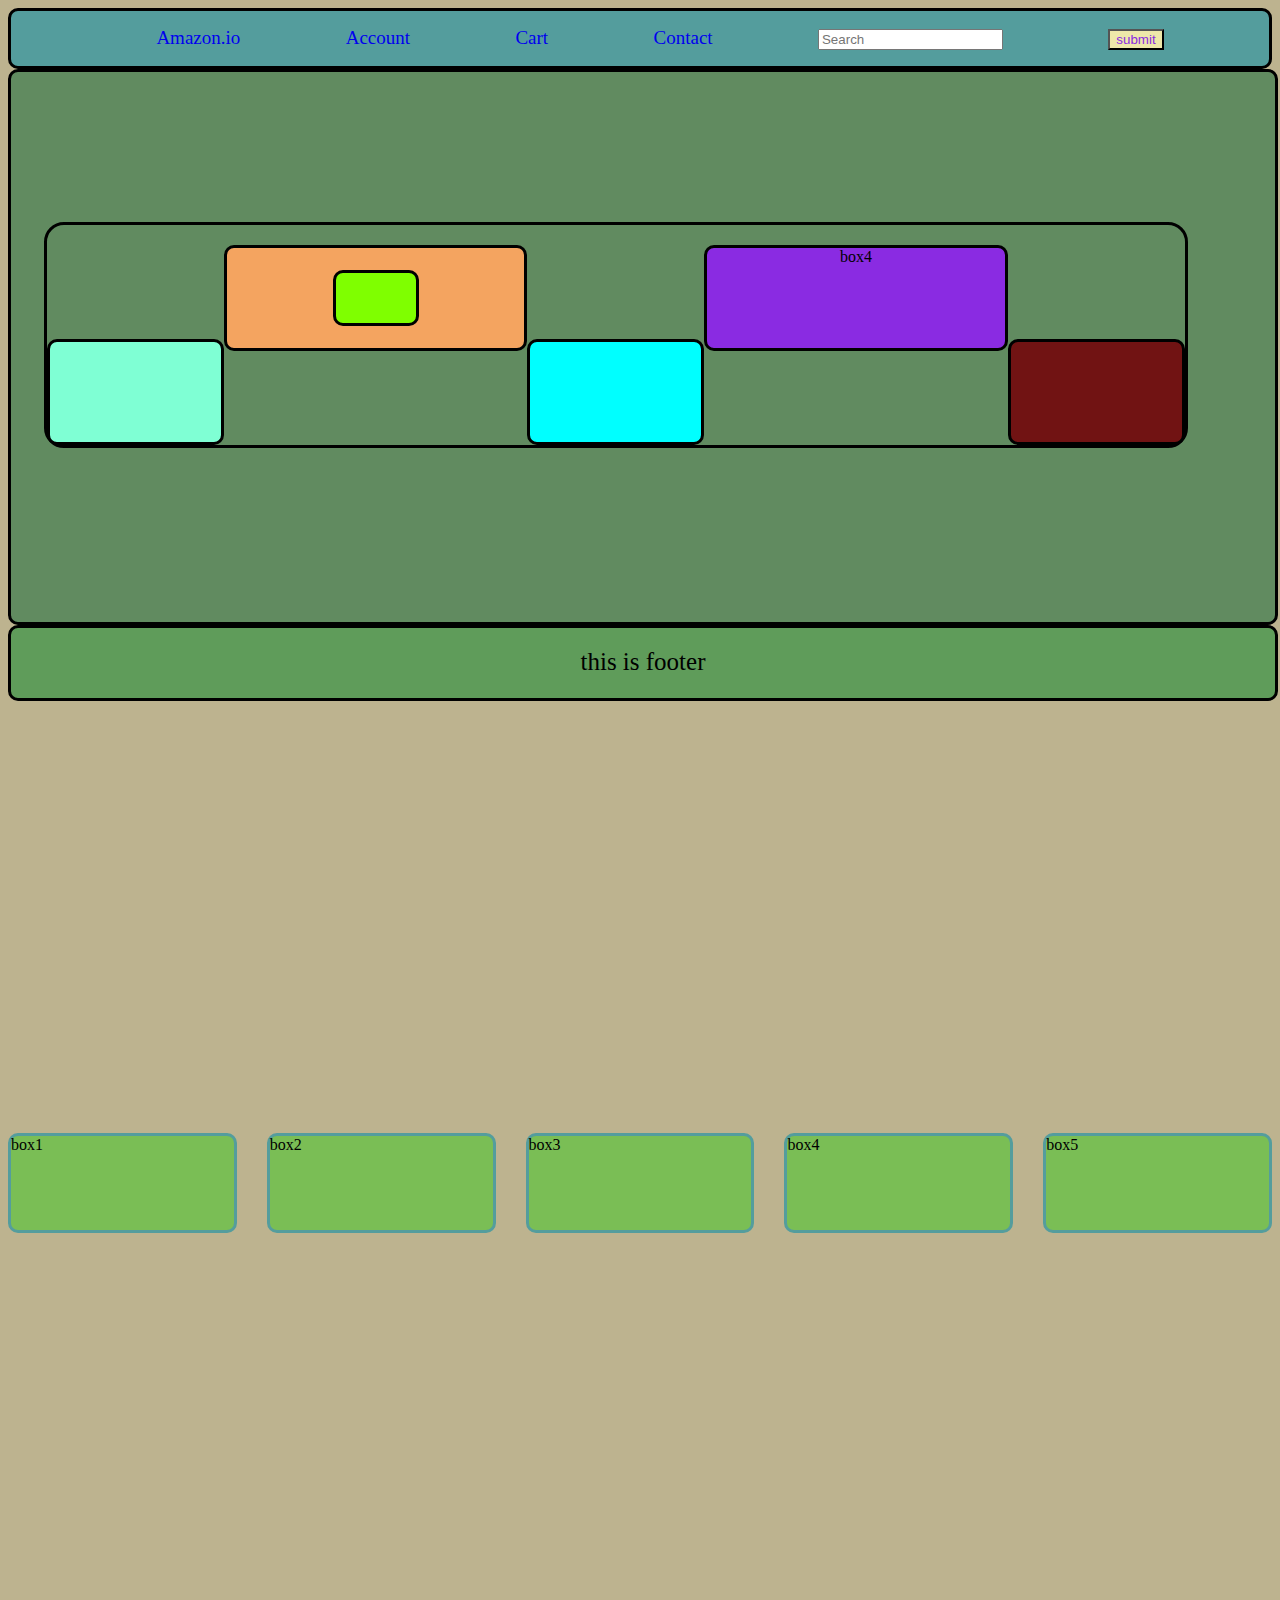
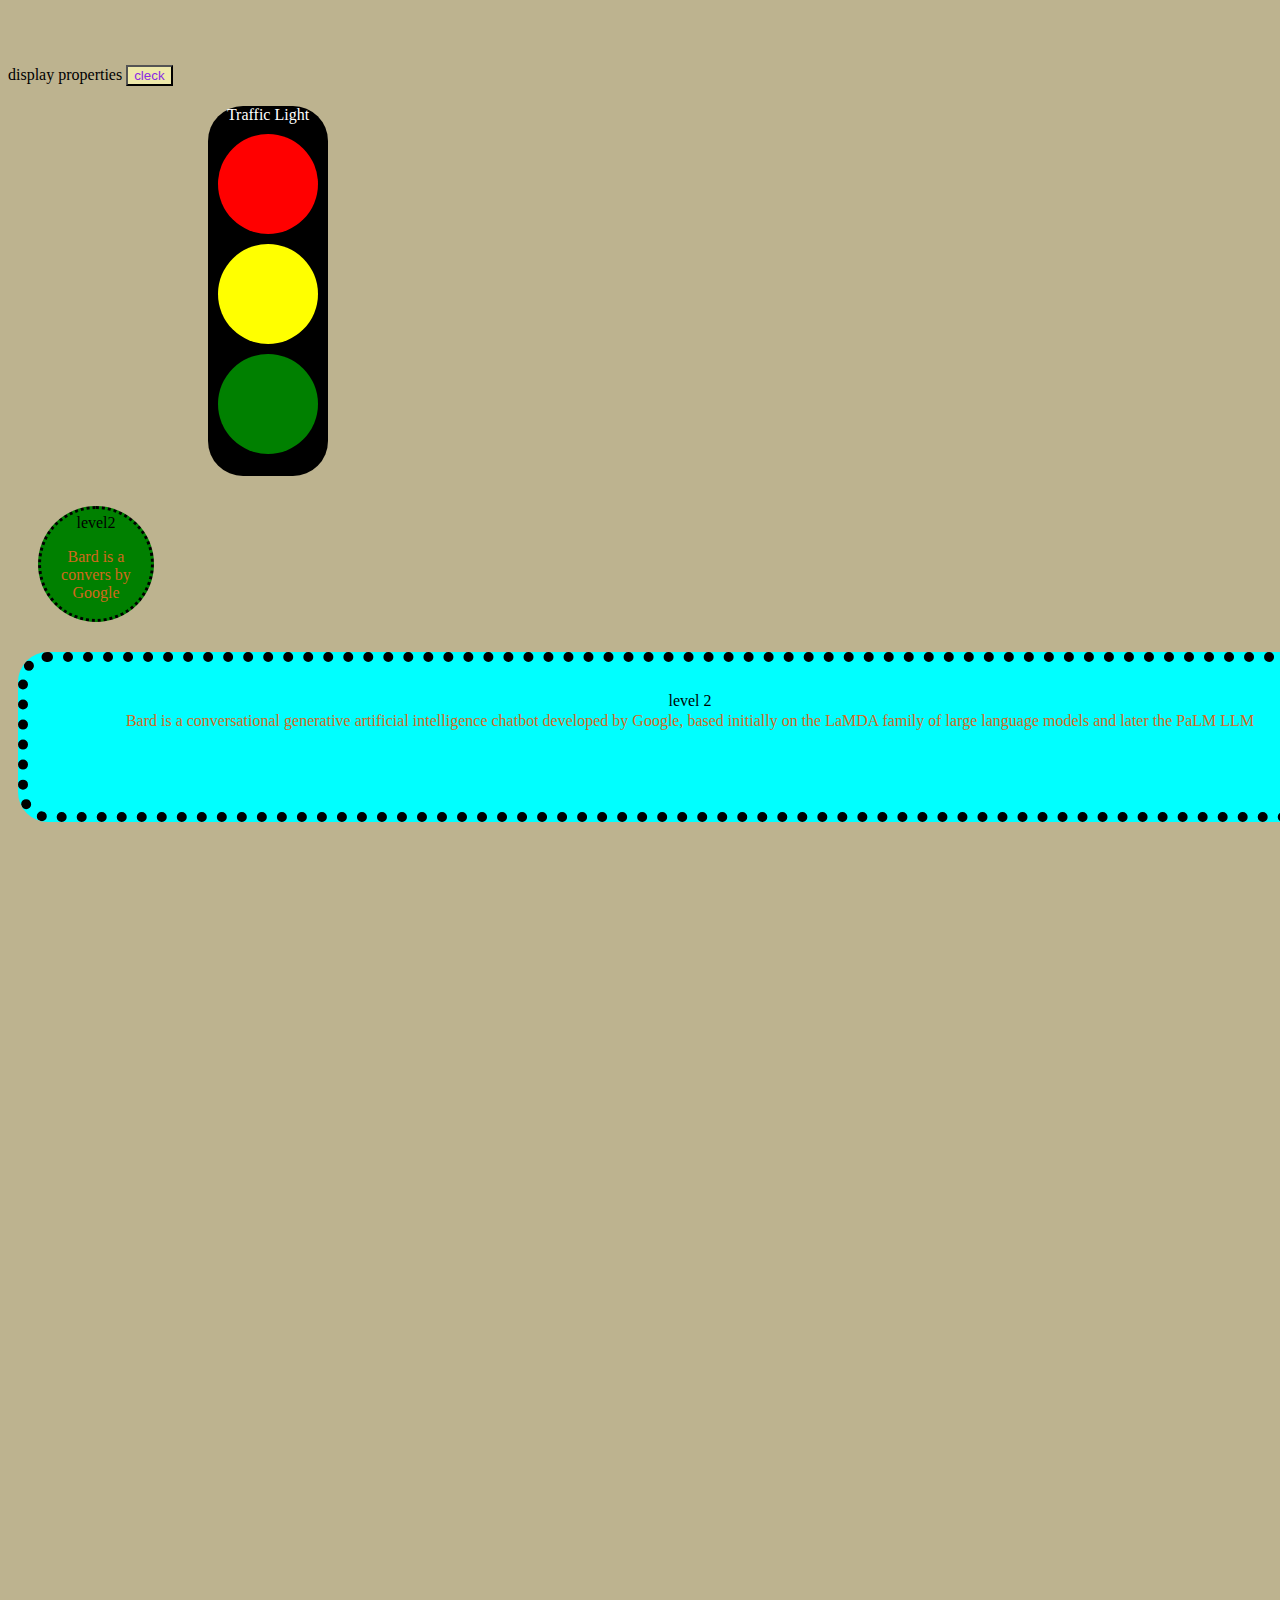
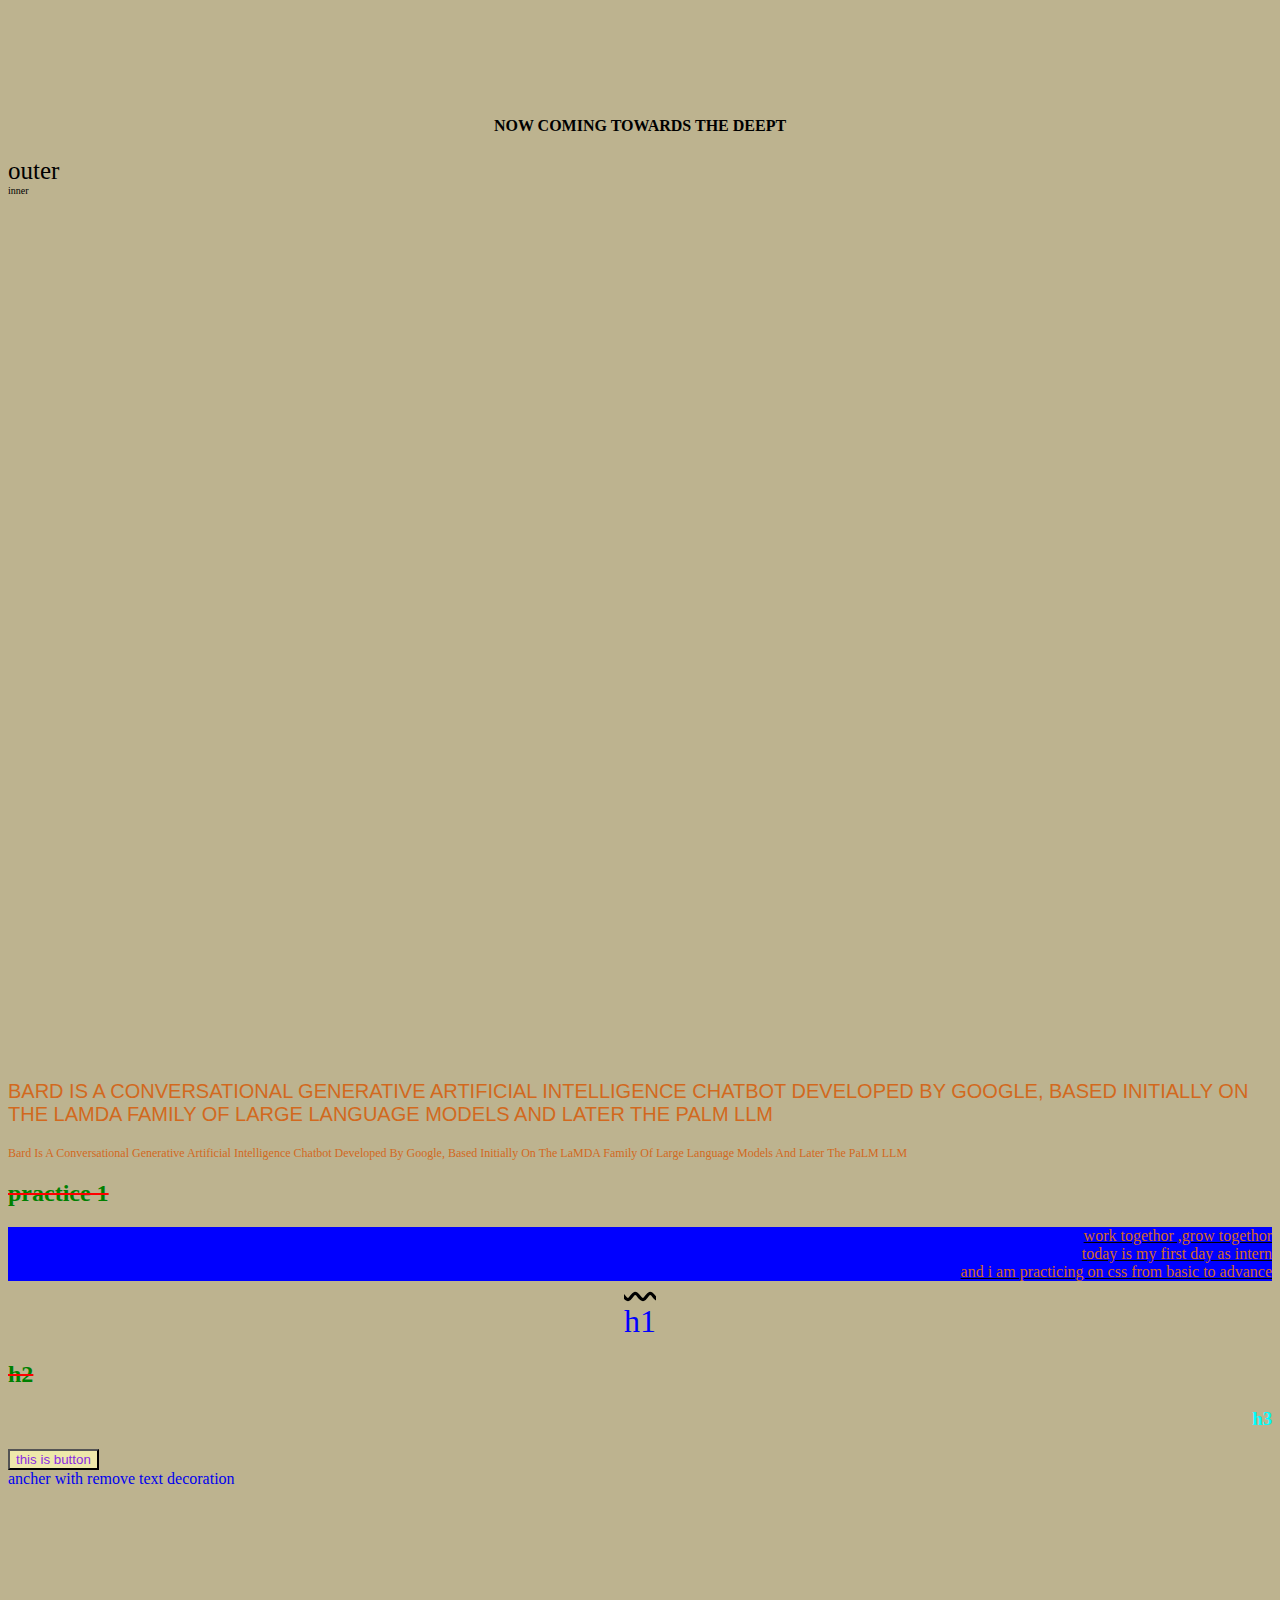
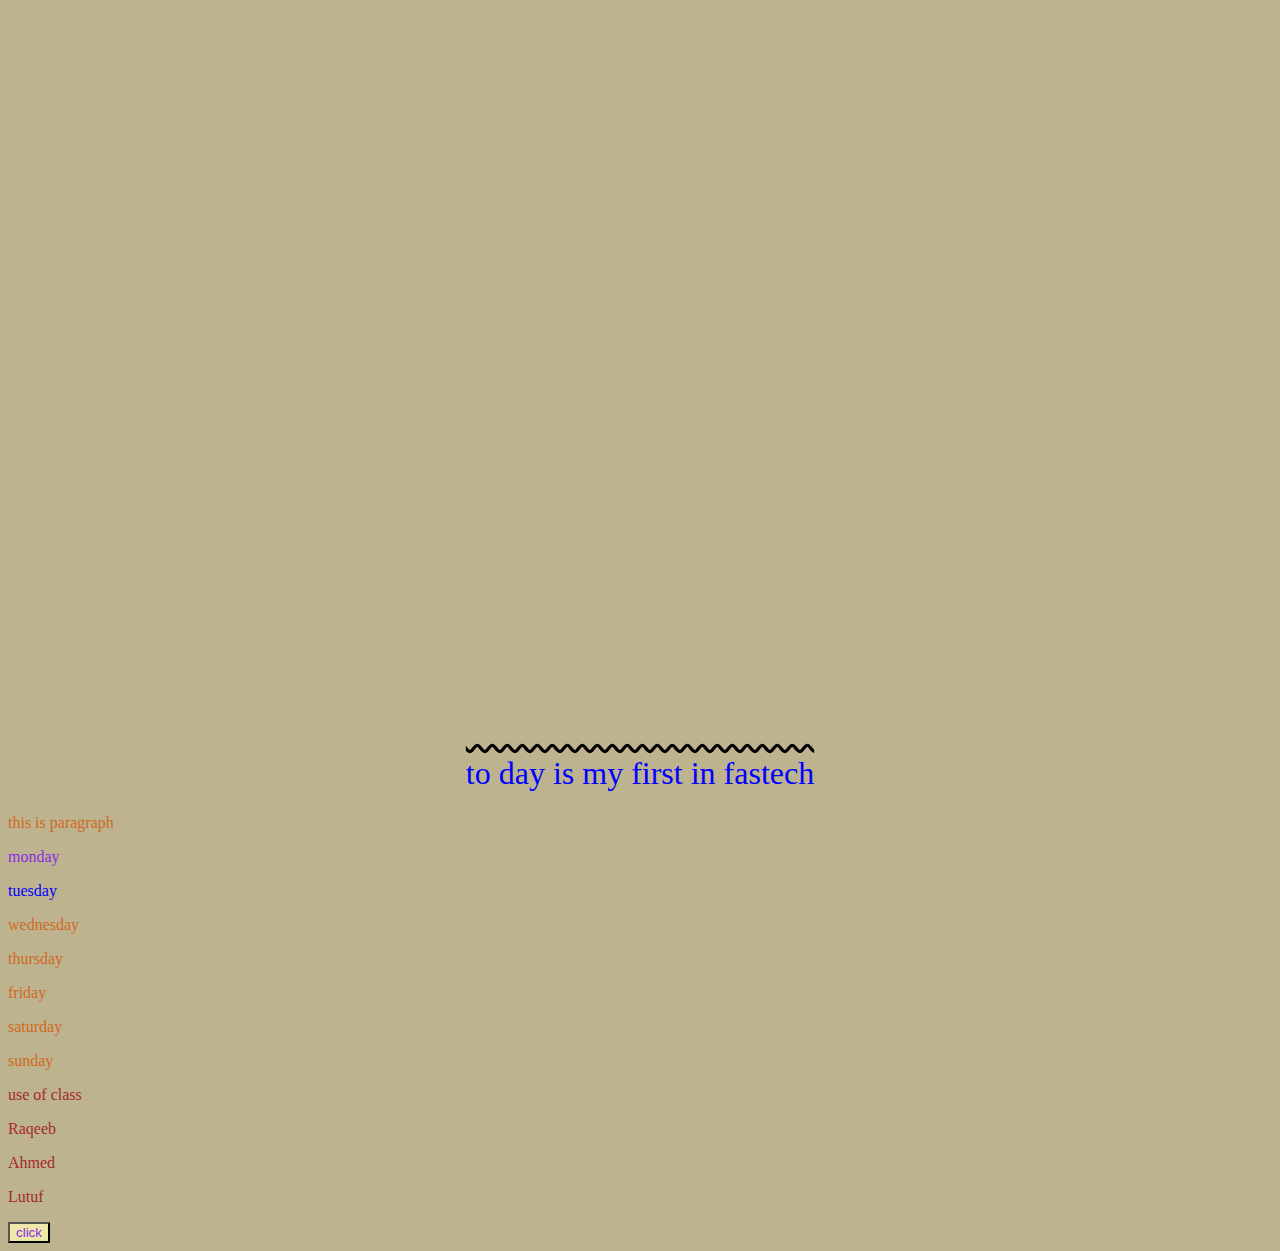
<file: index.html>
<!DOCTYPE html>
<html lang="en" xmlns="http://www.w3.org/1999/html">
<head>
    <meta charset="UTF-8">
    <meta content="width=device-width, initial-scale=0.1" name="viewport">
    <title>CSS level 1</title>
    <link rel="stylesheet" href="https://cdnjs.cloudflare.com/ajax/libs/font-awesome/6.4.0/css/all.min.css" integrity="sha512-iecdLmaskl7CVkqkXNQ/ZH/XLlvWZOJyj7Yy7tcenmpD1ypASozpmT/E0iPtmFIB46ZmdtAc9eNBvH0H/ZpiBw==" crossorigin="anonymous" referrerpolicy="no-referrer" />
    <link rel="stylesheet" href="style.css">


<!--    <style>-->
<!--        button{-->
<!--            background-color: blue;-->
<!--        }-->
<!--    </style>-->
</head>
<body>

<div>
    <header id="navbar" class="layout">
        <div >

            <ul >
                <li> <a href="#">Amazon.io</a></li>
                <li><a href="#">Account</a></li>
               <li> <a href="#">Cart</a></li>
                <li> <a href="#">Contact</a></li>
                <li> <input placeholder="Search"></li>
                <li>   <button>submit</button></li>

            </ul>
        </div>
    </header>
</div>
<div id="maincontent" class="layout">
    <main>


        <div>
<!--        <div>-->
<!--            <div class="rows">-->
<!--                <div class="column">column 1</div>-->
<!--            </div>-->
<!--            <div class="column">-->
<!--                column 2-->
<!--            </div>-->
<!--            <div class="column">-->
<!--                column 3-->
<!--            </div>-->
<!--            <div class="column">-->
<!--                column 4-->
<!--            </div>-->
<!--        </div>-->
        </div>


        <div id="flexcontainer" >

            <div id="box1" ><i class="fa-solid fa-house"></i></div>
            <div id="box2">
                <div id="box2-2"></div>
            </div>
            <div id="box3"><i class="fa-solid fa-hippo"></i></div>
            <div id="box4">box4</div>
            <div id="box5"><i class="fa-solid fa-house-fire"></i></div>
        </div>
    </main>
</div>
<div id="footer" class="layout">
    <footer>
        this is footer
    </footer>
</div>

<br><br><br><br><br><br><br><br><br><br><br><br>
<br><br><br><br><br><br><br><br><br><br><br><br>


<div id="gridcontainer">
    <div class="griditem">box1</div>
    <div class="griditem">box2</div>
    <div class="griditem">box3</div>
    <div class="griditem">box4</div>
    <div class="griditem">box5</div>
</div>



<br><br><br><br><br><br><br><br><br><br><br><br>
<br><br><br><br><br><br><br><br><br><br><br><br>


<div id="inline">display properties</div>
<button>cleck</button>





<div id="traffic">
    traffic light
    <div id="red"></div>
    <div id="yellow"></div>
    <div id="green"></div>
</div>


<div id="div100">
    level2
    <p id="boxtext2">Bard is a convers by Google </p>
</div>


<div id="level2boxmodel">
    level 2
    <p id="boxtext">Bard is a conversational generative artificial intelligence chatbot developed by Google, based initially on the LaMDA family of large language models and later the PaLM LLM </p>
</div>










<br><br><br><br><br><br><br><br><br><br><br><br>
<br><br><br><br><br><br><br><br><br><br><br><br>
<br><br><br><br><br><br><br><br><br><br><br><br>
<br><br><br><br><br><br><br><br><br><br><br><br>









<div id="test2">
    <h4>now coming  towards the deept</h4>
</div>

<div id="outer">
    outer
    <div id="inner">
        inner

    </div>
</div>


<br><br><br><br><br><br><br><br><br><br><br><br>
<br><br><br><br><br><br><br><br><br><br><br><br>
<br><br><br><br><br><br><br><br><br><br><br><br>
<br><br><br><br><br><br><br><br><br><br><br><br>

<p id="one">Bard is a conversational generative artificial intelligence chatbot developed by Google, based initially on the LaMDA family of large language models and later the PaLM LLM </p>
<p id="two">Bard is a conversational generative artificial intelligence chatbot developed by Google, based initially on the LaMDA family of large language models and later the PaLM LLM </p>
<h2>practice 1</h2>

<div id="box">
    <p>work togethor ,grow togethor<br>
    today is my first day as intern <br>
    and i am practicing  on css  from basic to advance</p>
</div>

<div>
    <h1 class="heading"> h1</h1>
    <h2 class="heading"> h2</h2>
    <h3 class="heading"> h3</h3>
</div>

<div>
    <button   id="button">this is button</button>
</div>

<a href="http://www.google.com">   ancher with remove text decoration </a>

<br><br><br><br><br><br><br><br><br><br><br><br>
<br><br><br><br><br><br><br><br><br><br><br><br>
<br><br><br><br><br><br><br><br><br><br><br><br>
<br><br><br><br><br><br><br><br><br><br><br><br>

    <h1 >to day is my first in fastech</h1>
    <p> this is paragraph</p>
    <p id="monday">monday</p>
    <p id="tuesday">tuesday</p>
    <p id="wednesday">wednesday</p>
    <p id="thursday">thursday</p>
    <p id="friday">friday</p>
    <p id="saturday">saturday</p>
    <p id="sunday">sunday</p>


    <p class="cse">use of class  </p>
    <p class="cse">Raqeeb</p>
    <p class="cse">Ahmed</p>
    <p class="cse">Lutuf</p>
    <button>click </button>






</body>
</html>
</file>
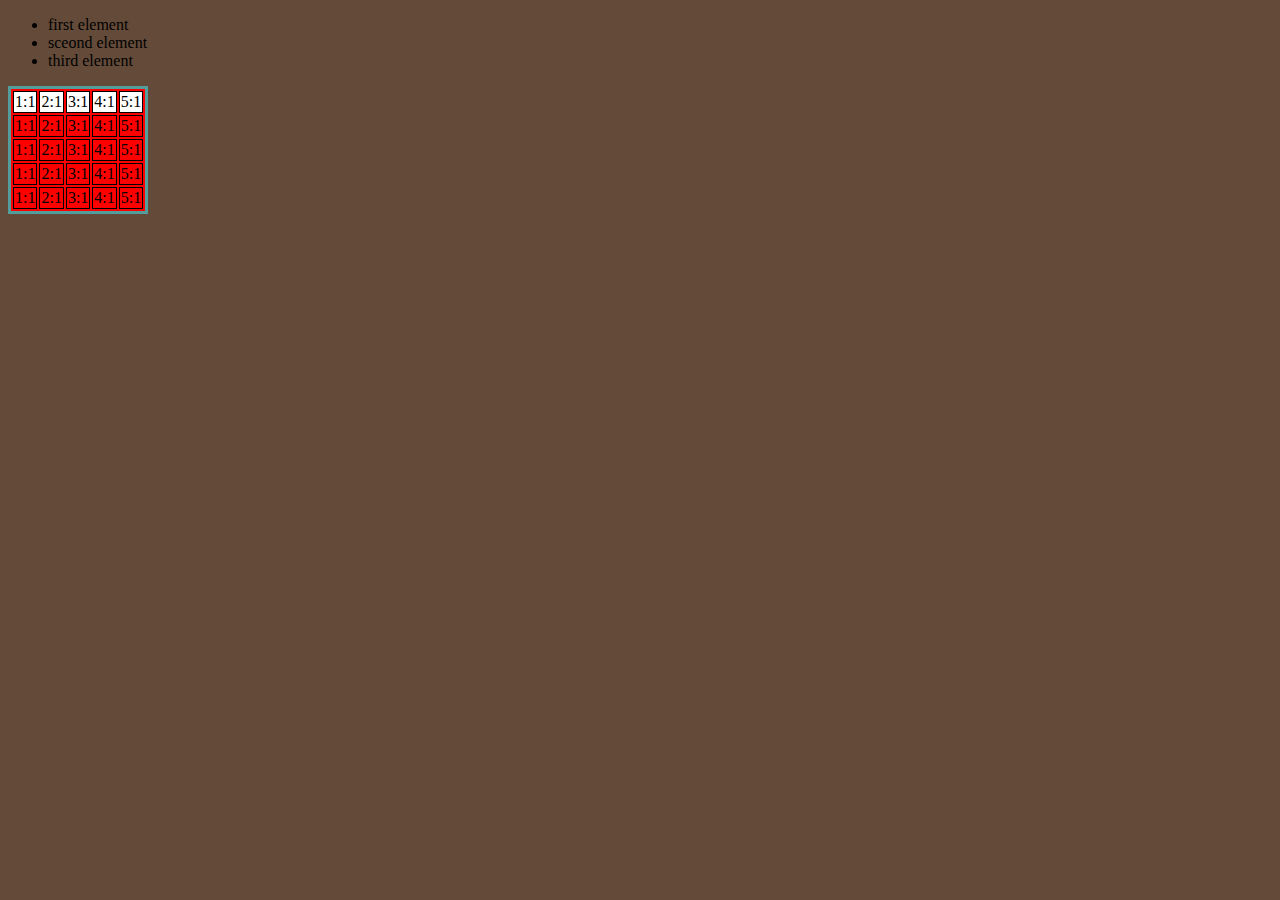
<file: DOM/index.html>
<!DOCTYPE html>
<html lang="en">
<head>
    <meta charset="UTF-8">
    <meta content="width=device-width, initial-scale=0.1" name="viewport">
    <title>DOM Manipulation</title>
    <link rel="stylesheet" href="css.css">
</head>
<body>

<ul>
    <li>first element</li>
    <li>sceond element</li>
    <li>third element</li>
</ul>


<table id="tableforjs">
    <tr id="column">
        <td> 1:1 </td>
        <td> 2:1 </td>
        <td> 3:1 </td>
        <td> 4:1 </td>
        <td> 5:1 </td>
    </tr>
    <tr class="colum">
        <td> 1:1 </td>
        <td> 2:1 </td>
        <td> 3:1 </td>
        <td> 4:1 </td>
        <td> 5:1 </td>
    </tr>
    <tr class="colum">
        <td> 1:1 </td>
        <td> 2:1 </td>
        <td> 3:1 </td>
        <td> 4:1 </td>
        <td> 5:1 </td>
    </tr>
    <tr class="colum">
        <td> 1:1 </td>
        <td> 2:1 </td>
        <td> 3:1 </td>
        <td> 4:1 </td>
        <td> 5:1 </td>
    </tr>
    <tr class="colum">
        <td> 1:1 </td>
        <td> 2:1 </td>
        <td> 3:1 </td>
        <td> 4:1 </td>
        <td> 5:1 </td>
    </tr>
</table>

<script src="js.js"></script>
</body>
</html>
</file>
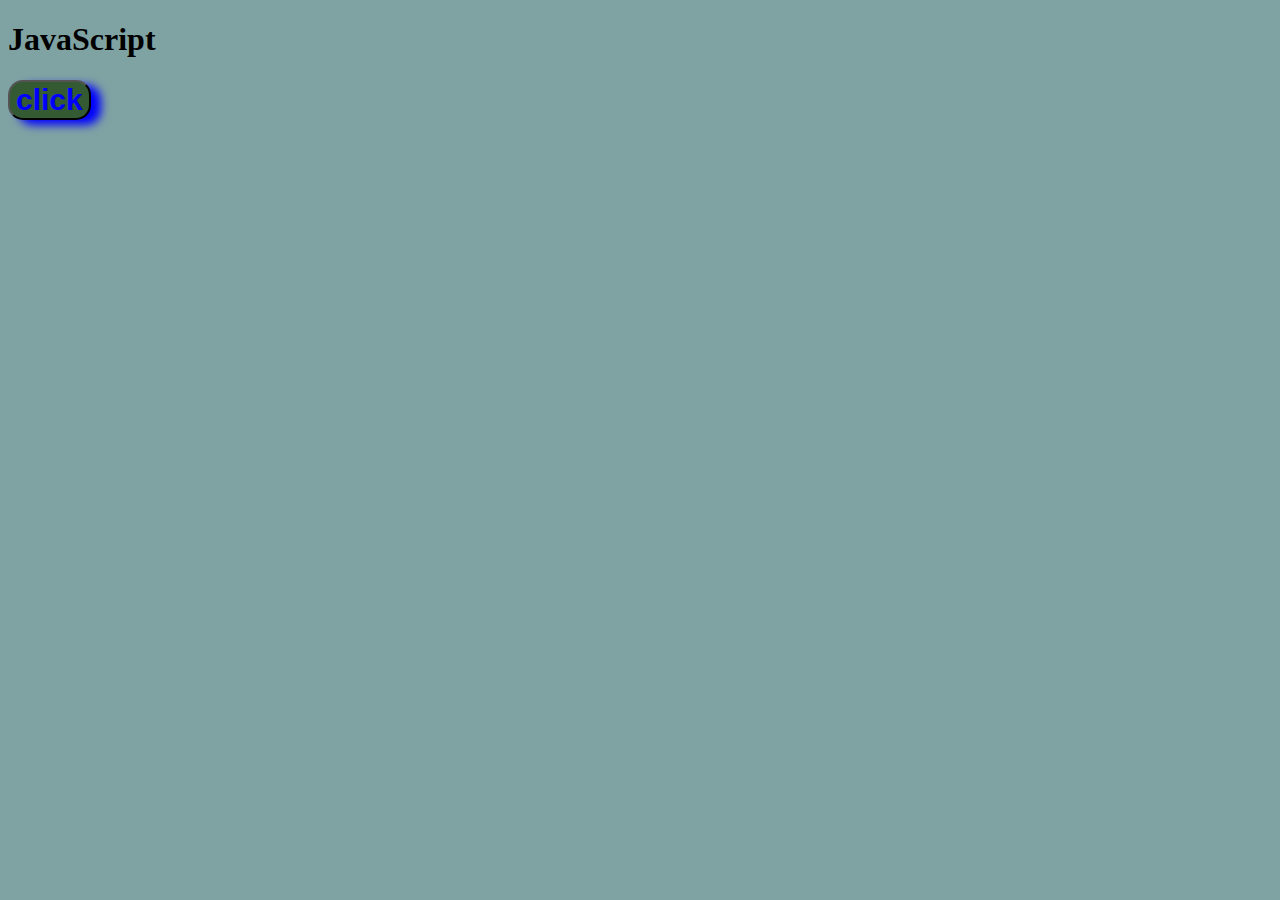
<file: JavaScript/index.html>
<!DOCTYPE html>
<html lang="en">
<head>
  <meta charset="UTF-8">
  <meta content="width=device-width, initial-scale=0.1" name="viewport">
  <title>JavaScript</title>
  <link rel="stylesheet" href="style.css">
</head>
<body>
<h1> JavaScript</h1>
<button id="button">click</button>
<script src="javaScript.js"></script>
</body>
</html>
</file>
<file: style.css>
/**{*/
/*    color: aqua;*/
/*}*/

#gridcontainer{
    display: grid;
    grid-template-columns: repeat(auto-fill,minmax(200px,1fr));
    grid-gap: 20px;
    grid-auto-rows: minmax(100px,auto);
    grid-auto-columns: minmax(50px,auto);
    column-gap: 30px;
    row-gap: 30px;
}
.griditem{
    background-color: #7abe55;
    border:  3px #549d9d solid;
    border-radius: 10px;
}



@media  (max-width: 300px) {
    body{
        background-color: #345a34;
    }
}
@media (min-width: 300px)and(max-width: 400px) {
    body{
        background-color: #7abe55;
    }
    
}
@media (min-width: 400px)and (max-width: 600px) {
    body{
        background-color: #181313;
    }
}
@media (min-width: 600px) {
    body{
        background-color: #bdb38f;
    }
    
}


#flexcontainer{
    height:  200px;
    width: 90%;
    display: flex;
    border-style: solid;
   margin-left: 33px;
    /*padding-left: 20px;*/
    padding-top: 20px;
    border-radius: 20px;
    flex-direction: row;
    justify-content: space-around;
    align-content: flex-start;
    
}
#navbar{
    background-color: #549d9d;
}


ul{
    display: flex;
    justify-content: space-evenly;
}
li{
    font-size: 19px;
    list-style-type: none;
    display: inline;

}







.fa-solid{
   padding-top: 20px;
    font-size: 50px;

}


#box1{
    width: 15%;
    background-color: aquamarine;
    align-self: flex-end;
    flex-shrink: 2;

}
#box2{
    width: 15%;
    background-color: sandybrown;
    flex-grow: 2;
    display: flex;
    justify-content: center;
    align-items: center;

}
#box2-2{
    width: 80px;
    height: 50px;
    background-color: chartreuse;
    border-radius: 10px;
    border-style: solid;

}
#box3{
    width: 15%;
    background-color: aqua;
    align-self: flex-end;
}
#box4{
    width: 15%;
    background-color: blueviolet;
    flex-grow: 2;
}
#box5{
    width: 15%;
    background-color: #711313;
    align-self: flex-end;
}
#box1,#box2,#box3,#box4,#box5{
    /*padding-top: 10px;*/
    /*margin-right: 10px;*/
    text-align: center;
    border-radius: 10px;
    border-style: solid;
    height: 100px;
}

.column{
    float: left;
    width: 25%;
    padding: 20px;
}
#maincontent{
    overflow: scroll;
}

/*@media screen and  (max-width: 600px){*/
/*    body{*/
/*        color: red;*/
/*    }*/
/*}*/
/*@media   screen and  (orientation: landscape) and (max-width: 500px) {*/
/*    body{*/
/*        color: #0315f9;*/
/*    }*/


/*@media  screen and (max-width: 600px),screen and (orientation: landscape) {*/
/*    body{*/
/*        color: #e22bae;*/
/*    }*/

/*}*/

/*@media not screen and (orientation: landscape) {*/
/*    body{*/
/*        color: blue;*/
/*    }*/

/*}*/

/*@media screen and (max-width: 600px) {*/
/*    div{*/
/*        background-color: red;*/
/*    }

}*/


.layout{
    border-radius: 10px;
    border-style: solid;
}

#maincontent{
    height: 400px;
    width: 100%;
    text-align: center;
    padding-top: 150px;
    background-color: rgba(5,100,50,0.5);
}
#footer{
    font-size: 25px;
    height: 30px;
    width: 100%;
    text-align: center;
    padding-top: 20px;
    background-color: rgba(1.2, 133, 38, 0.5);
    padding-bottom: 20px;


}

#inline{
    display: inline;
}



#traffic{
    margin-top: 20px;
    margin-left: 200px;
    text-transform: capitalize;
    color: white;
    background-color: black;
    height: 370px;
    width: 120px;
    text-align: center;
    border-radius: 35px;
}
#red{
    background-color: red;
    height: 100px;
    width: 100px;
    text-align: center;
    align-items: center;
    border-radius: 50px;
    margin-left: 10px;
    margin-top: 10px;
    /*display: none;*/
}
#green{
    background-color: green;
    height: 100px;
    width: 100px;
    text-align: center;
    align-items: center;
    border-radius: 50px;
    margin-left: 10px;
    margin-top: 10px;
}
#yellow{
    background-color: yellow;
    height: 100px;
    width: 100px;
    text-align: center;
    align-items: center;
    border-radius: 50px;
    margin-left: 10px;
    margin-top: 10px;
}


#div100{
    background-color: green ;
    height: 100px;
    width: 100px;
    padding: 5px;
    text-align: center;
    border-radius: 50%;
    border-style: dotted;
    margin: 30px;

}

#level2boxmodel{
    background-color: aqua;
    height: 90px;
    width: 100%;
    padding: 30px;
    border-radius: 30px;
    /*border-radius: 50%;*/
    border-color: black;
    margin: 10px;
    border-width: 10px;
    border-style: dotted;
    text-align: center;

}
#boxtext{
    margin: 2px;
}

#outer{
    font-size: 25px;
}
#inner{
    font-size: 10px;
}

#test2{
    text-align: center;
    text-transform: uppercase;
    font-family: "Times New Roman", serif;
}



#one{
    font-family: sans-serif;
    font-size: 20px;
    line-height: 23px;
    text-transform: uppercase;
}
#two{
    font-family: "Arial Black", serif;
    font-size: 12px;
    line-height: normal;
    text-transform: capitalize;
}
#box{
    background-color: blue;
    opacity: 1;
    text-align: end;
    text-decoration: underline;
}

h1{
    color: blue;
    text-align: center;
    text-decoration: black wavy overline;
    font-weight: 100;
}
h2{
    color: green;
    text-align: left;
    text-decoration: red line-through;
    font-weight: 900;
}
h3{
    color: aqua;
    text-align: right;
}
a{
    text-decoration: none;
}


P{
    color: chocolate;
}

button{
    color: blueviolet;
    background: palegoldenrod;
}
#monday{
    color: blueviolet;
}
#tuesday{
    color: blue;
}
/*#wednesday{*/
/*    color: aquamarine;*/
/*}*/
/*#thursday{*/
/*    color: black;*/
/*}*/

.cse{
    color: brown;
}


/*h1,h2,h3{*/
/*    color: red;*/
/*}*/

/*#button{*/
/*    background: green;*/
/*}*/

/*button{*/
/*    background: green;*/
/*}*/
</file>
<file: DOM/css.css>
body{
    background-color: #644b39;
}

#tableforjs{
    /*display: grid;*/
    border:3px #549d9d solid;
    /*justify-content: space-evenly;*/
    /*align-items: center;*/
    /*grid-auto-rows: minmax(100px,auto);*/
    /*grid-auto-columns: minmax(50px,auto);*/

}
/*.colum{*/
/*    justify-content: space-evenly;*/
/*}*/
td {
    border: 1px solid;
}
tr:hover {
    background-color: coral;
}
</file>
<file: JavaScript/style.css>
*{
    background-color: #7fa3a3;
}
#button{
    display: flex;
    justify-content: center;
    align-items: center;
    overflow: auto;
    border-radius: 15px;
    box-shadow: 10px 5px 10px blue;
    cursor: pointer;
    /*width: 60px;*/
    /*height: 60px;*/
    background-color: #345a34;
    color: blue;
    font-weight: bold;
    font-size: 30px;
}
</file>
